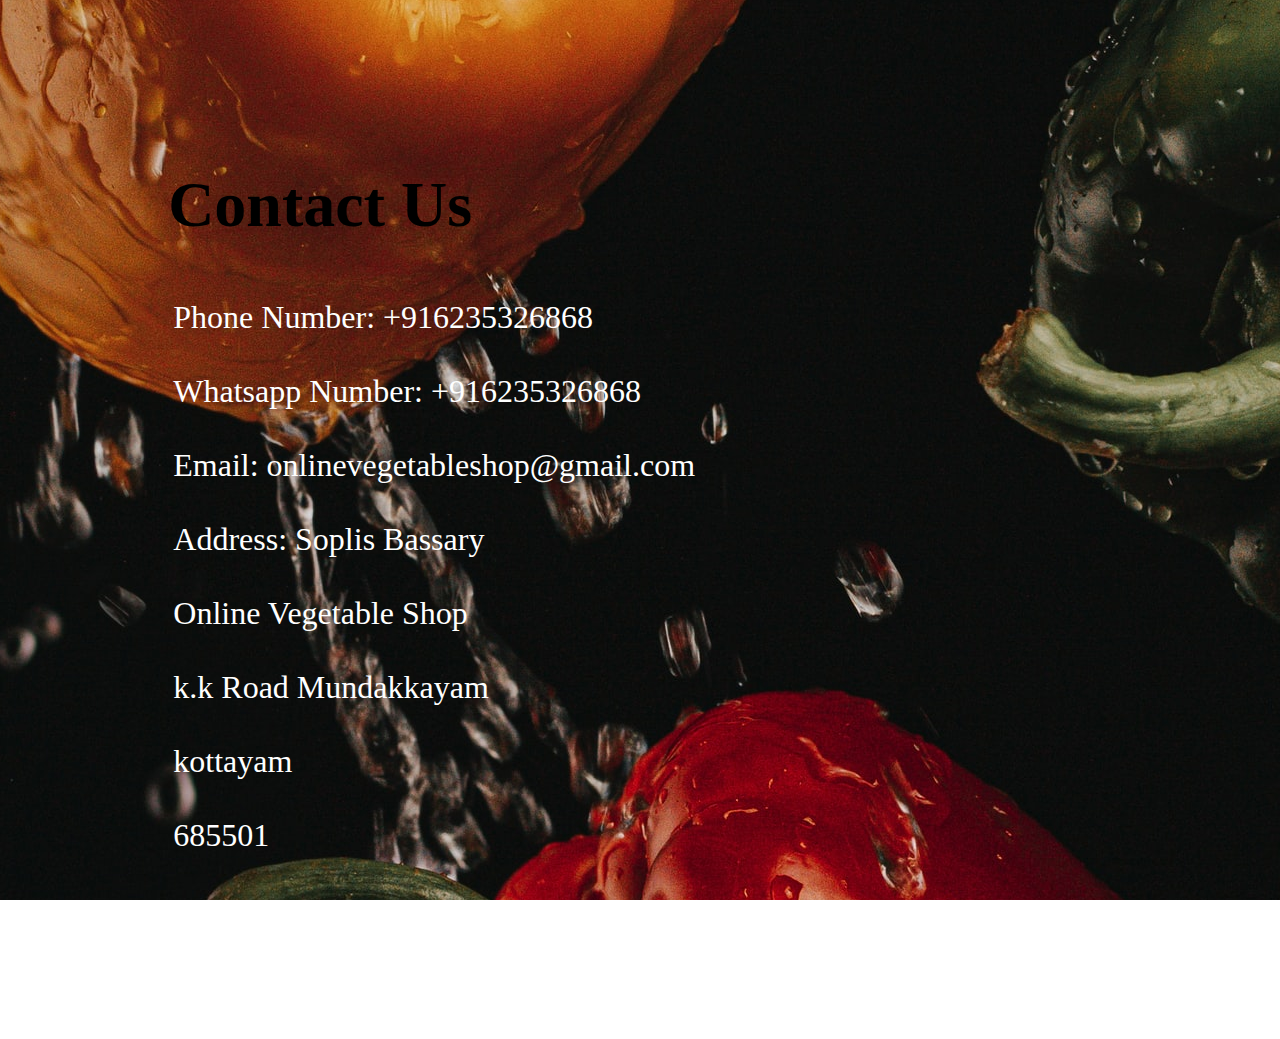
<file: contactus.html>
<!DOCTYPE html>
<html lang="en">
<head>
    <meta charset="UTF-8">
    <meta http-equiv="X-UA-Compatible" content="IE=edge">
    <meta name="viewport" content="width=device-width, initial-scale=1.0">
    <title>Contact Us</title>
</head>
<style>
    *{
        margin: 1%;
        padding: 1%;
    }
    body{
        padding: 10%;
        margin: 0%;
        background-image: url('./veg0.jpg');
        background-attachment: fixed;
        background-position: 30%;
        font-size: 200%;
        transition: -50%,-50%;
        
    }
    label{
        width: 100%;
        padding: 6px 15px;
        box-sizing: border-box;
        margin-bottom: 20px;
        font-size: 100%;
        color: #fff;
    }
</style>
<body>
    <h1>Contact Us</h1>
    <br>
    <label>Phone Number: +916235326868</label>
    <br><br>
    <label>Whatsapp Number: +916235326868</label>
    <br><br>
    <label>Email: onlinevegetableshop@gmail.com</label>
    <br><br>
    <label>Address:  Soplis Bassary</label><br><br>
    <label>        Online Vegetable Shop<label><br><br>
    <label>        k.k Road Mundakkayam<label><br><br>
    <label>        kottayam<label><br><br>
    <label>        685501<label><br><br>
</body>
</html>
</file>
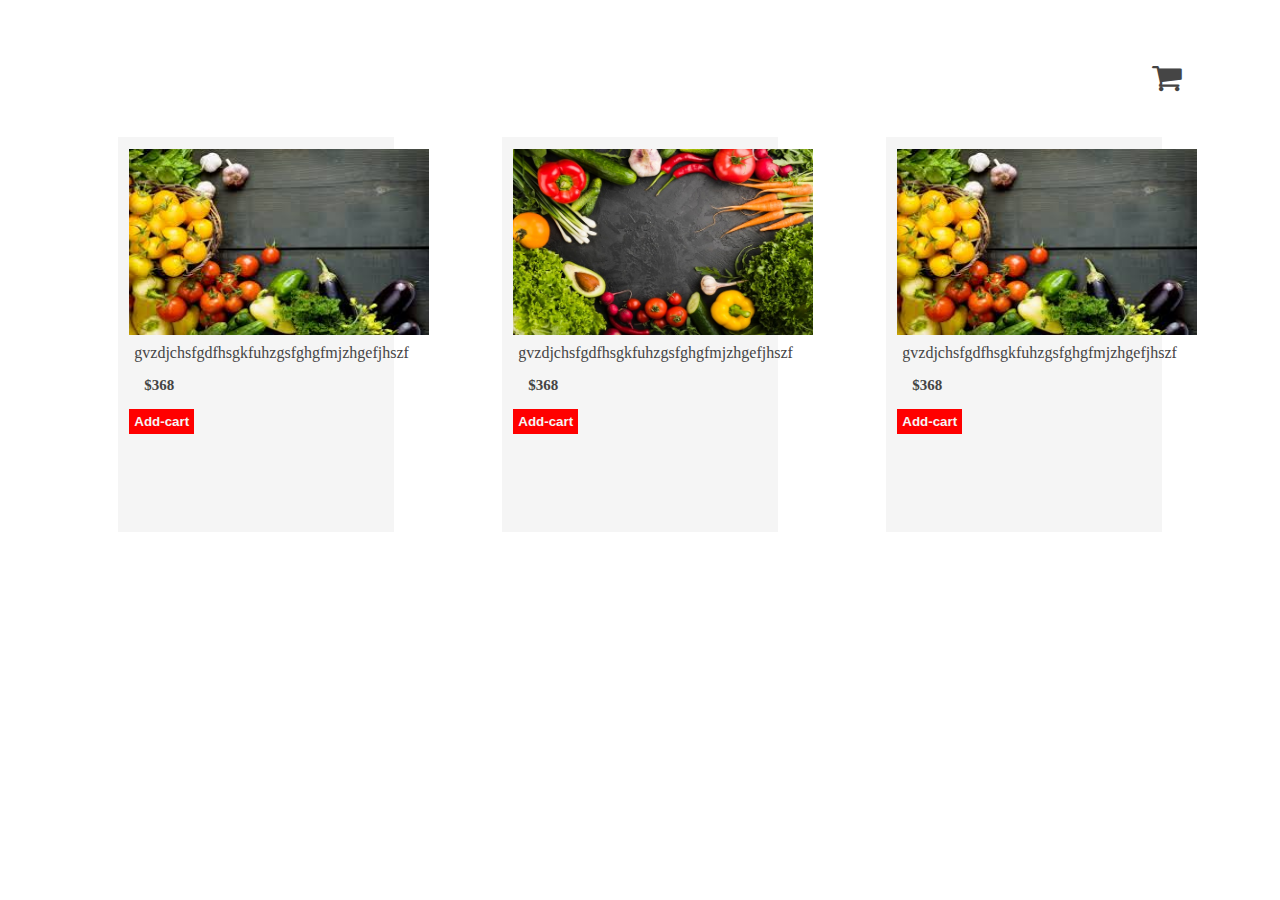
<file: product.html>
<!DOCTYPE html>
<html lang="en">
<head>
    <meta charset="UTF-8">
    <meta http-equiv="X-UA-Compatible" content="IE=edge">
    <meta name="viewport" content="width=device-width, initial-scale=1.0">
    <title>product</title>
    <style type="text/css">
        @import url('https://stackpath.bootstrapcdn.com/font-awesome/4.7.0/css/font-awesome.min.css');
        *{
            padding: 0;
            margin:0;
            color:#454545;
        }
        h1{
            width:3px;
            position:relative;
            top:60px;
            left:90%;
            cursor: pointer;
        }
        section{
            width:90%;
            height: 400px;
            display: flex;
            justify-content: space-around;
            margin: 100px auto;

        }
        section  div{
            width: 22%;
            height: 93%;
            background: #f5f5f5;
            padding: 1%;
            position: relative;
        }
        img{
            width: 300px;
            height: 186px;

        }
        p{
            margin: 5px;
        }
        h6{
            width: 50px;
            padding: 5px;
            margin: 10px;
            font-size: 15px;

        }
        button{
            padding: 5px;
            background: red;
            border: none;
            outline: none;
            font-weight: bold;
            color:#f5f5f5;
            cursor: pointer;
            
        }
        h1:before{
            content: attr(data-count);
            position:absolute;
            color:white;
            right: 16px;
            font-size: 15px;
            text-align: center;
            top: 12px;
            width:20px;
            height: 20px;
            background: red;
            border-radius: 50%;
            opacity: 0;
        }
        h1.zero:before{
            opacity: 1;
        }

        section div span{
            position: absolute;
            top: 14px;
            left: 13px;
            background: red;
            width: 300px;
            height: 186px;
            display: none;

        }
        section div span img{
            width: 100%;
            height: 100%;
        }
        select div:nth-child(1)>span.active{
            animation: first 0.5s ease-in;
            z-index: 2;
            display: block;

        } select div:nth-child(2)>span.active{
            animation: second 0.5s ease-in;
            z-index: 2;
            display: block;
        }
        select div:nth-child(3)>span.active{
            animation: third 0.5s ease-in;
            z-index: 2;
            display: block;
        }
       @keyframes first{
           to{
               width: 300px;
               height: 20px;
               left: 1290px;
               top: -70px;

           }
       }
       @keyframes second{
           to{
               width: 300px;
               height: 20px;
               left: 948px;
               top: -70px;
               
           }
       }
       @keyframes third{
           to{
               width: 300px;
               height: 20px;
               left: 606px;
               top: -70px;
               
           }
       }
        .select{
            width: 60%;
            height: 588px;
            padding: 5%;
            background: #222;
            position: absolute;
            top: -1000px;
            left: 20%;
            transition: 0.5s;
            overflow: auto;
            margin: auto;
        }
        .select.display{
            top: 10px;

        }
        .select div{
             width:100%;
             height:200px;
             display: flex;
             padding: 5px;
             border: 1px solid white;
             position: relative;
             margin: 5px auto;

        }
        .select div img{
            width: 300px;
            height: 100%;

        }
        .select div p{
            padding: 35px;
            color: white;

        }
        .select div h6,
        .select div button{
            position: absolute;
            left: 45%;
            top: 50%;
            color: white;

        }
        .select div button{
            left: 60%;
            top: 55%;

        }
        .select div span{
            display: none;


        }

    </style>
</head>
<body>
    <h1><i class="fa fa-shopping-cart"></i></h1>
    <section>
        <div>
            <img src="veg2.jpg">
            <p>
                gvzdjchsfgdfhsgkfuhzgsfghgfmjzhgefjhszf
            </p>
            <h6> $368</h6>
            <span> </span>
            <button>Add-cart</button>
        </div>
        <div>
            <img src="veg1.jpg">
            <p>
                gvzdjchsfgdfhsgkfuhzgsfghgfmjzhgefjhszf
            </p>
            <h6> $368</h6>
            <span> </span>
            <button>Add-cart</button>
        </div>
        <div>
            <img src="veg2.jpg">
            <p>
                gvzdjchsfgdfhsgkfuhzgsfghgfmjzhgefjhszf
            </p>
            <h6> $368</h6>
            <span> </span>
            <button>Add-cart</button>
        </div>

    </section>
    <div class="select">
        

    </div>
    
    
</body>
</html>

<script type="text/javascript">
    var noti = document.querySelector('h1');
    var select = document.querySelector('.select');
    var button = document.getElementByIdTagName('button');
    for(but of button)
    {
        but.addEventListner('click',(e)=>{
             var add = Number(noti.getAttribute('data-count')|| 0);
             noti.setAttribute('data-count', add + 1);
             noti.classList.add('zero');

             //copy and paste element//
             var parent = e.target.parentNode;
             var clone = parent.cloneNode(true);
             select.appendChild(clone);
             clone.lastElementChild.InnerText = "buy-now";
             if (clone) {
                 noti.onclick =()=>{
                     select.classList.toggle('display')
                 }
             }


             //image animation to cart///
             var image = e.target.parentNode.querySelector('img');
             var span = e.target.parentNode.querySelector('span');
             var s_image = image.cloneNode(false);
             span.appendChild(s_image);
             span.classList.add('active');
             setTimeout(()=>{
                 span.removeChild(s_image);
                 span.classList.remove('active');
             } 500)

        })
    }



</script>
</file>
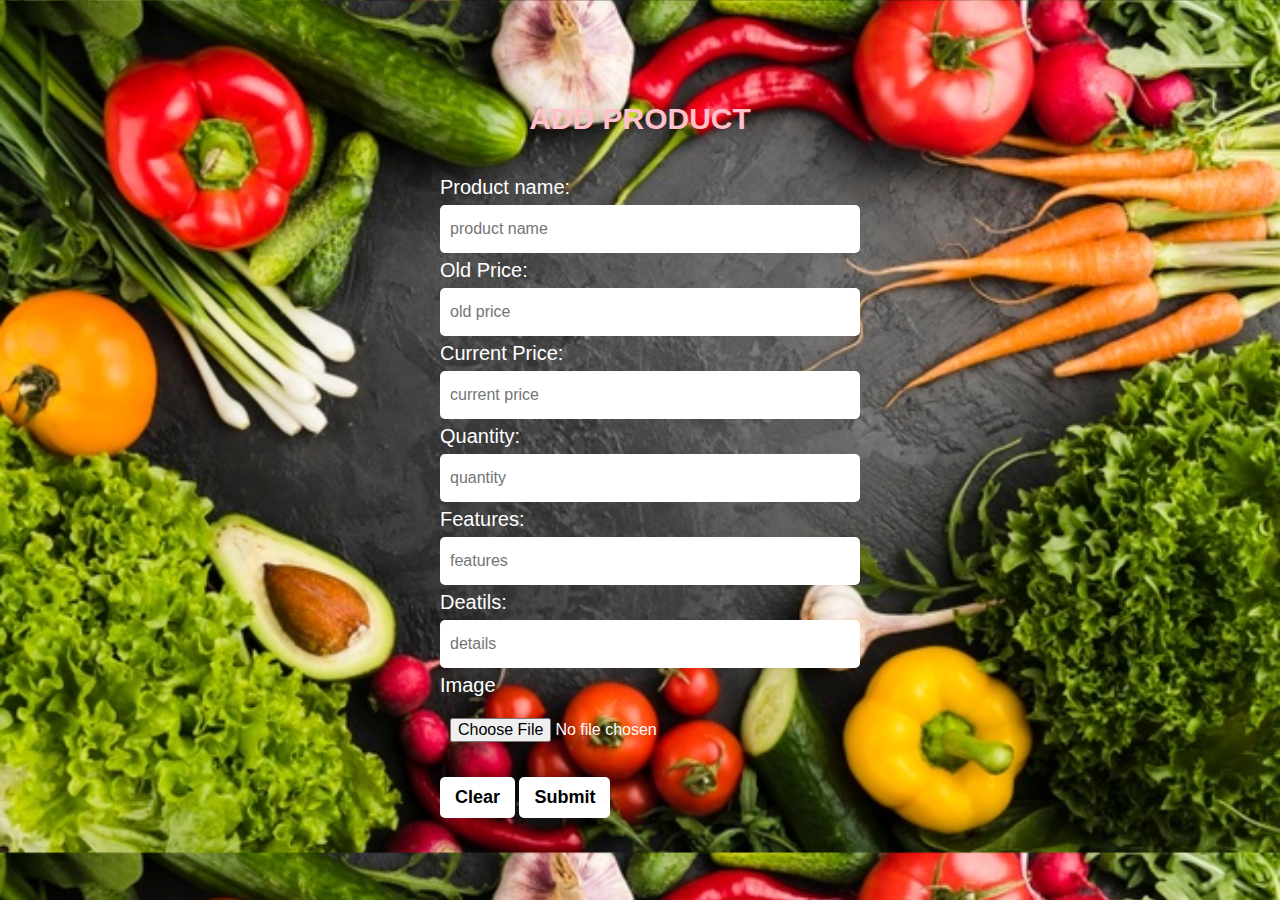
<file: product_add.html>
<!DOCTYPE html>
<html lang="en">
<head>
    <meta charset="UTF-8">
    <meta http-equiv="X-UA-Compatible" content="IE=edge">
    <meta name="viewport" content="width=device-width, initial-scale=1.0">
    <title>product</title>
    <style>
        *{
            padding: 0;
            margin: 0;
            font-family: sans-serif;
        }
        body{
            background: url('./veg1.jpg');
            background-size: cover;
            color: #fff;
        }
        .product{
            position: absolute;
            top: 50%;
            left: 50%;
            transform: translate(-50%, -50%);
            width: 400px;
        }
        .product h1{
            font-size: 30px;
            text-align: center;
            text-transform: uppercase;
            margin: 40px 0;
            color: pink;
        }
        .product p{
            font-size: 20px;
            margin: 6px 0;
        }
        .product input{
            font-size: 16px;
            padding: 15px 10px;
            width: 100%;
            border: 0;
            border-radius: 5px;
            outline: none;
        }
        .product button{
             background-color:#fff;
             color:black;
             border:2px solid #444;
             border-radius: 5px;
             padding: 10px 15px;
             border: 0;
             margin: 20px 0;
             font-size: 18px;
             font-weight: bold;
        }
        .product button:hover{
            color: pink;

        }
    </style>
</head>
<body>
    <div class="product">
        <h1>ADD PRODUCT</h1>
        <form action="addproductconn.php" method="post">
            <p>Product name:</p>
            <input type="text" name="pname" placeholder="product name">
            <p>Old Price:</p>
            <input type="text" name="oprice" placeholder="old price">
            <p>Current Price:</p>
            <input type="text" name=" cprice" placeholder="current price">
            <p>Quantity:</p>
            <input type="text" name="quantity" placeholder="quantity">
            <p>Features:</p>
            <input type="text" name="features" placeholder="features">
            <p>Deatils:</p>
            <input type="text" name="details" placeholder="details">
            <p>Image</p>
            <input type="file" name="image" placeholder="image">
            <button type="reset" value="clear">Clear</button>
            <button type="submit" value="Submit">Submit</button>
        </form>
    </div>
                        </div>
                    </div>
    
                </form>
    
    
            </div>
        </div>
    
    </section>
    
    
</body>
</html>
</file>
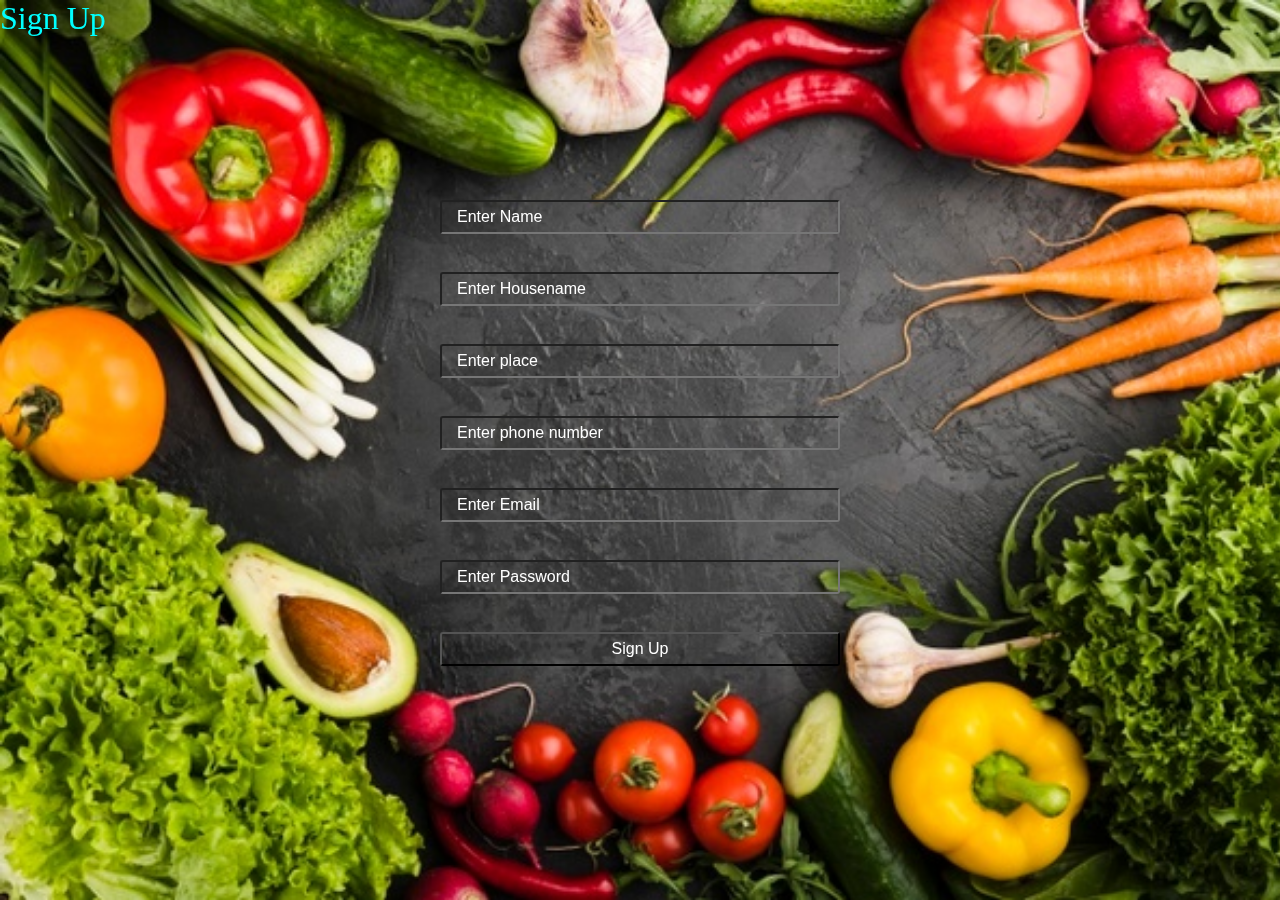
<file: registration.html>
<!DOCTYPE html>
<html lang="en">
<head>
    <meta charset="UTF-8">
    <meta http-equiv="X-UA-Compatible" content="IE=edge">
    <meta name="viewport" content="wnameth=device-wnameth, initial-scale=1.0">
    <title>sign up</title>
    
</head>
<style>
    *{
        margin: 0; 
        padding: 0;
    }
    
    body::before{
        content: '' ;
        position: fixed;
        width: 100vw;
        height: 100vh;
    }
    
    body {
        background: #ecf1f4;
        font-family: 'Times New Roman', Times, serif ;
        color:aqua;
        font-weight: normal;
        background-image: url('./veg1.jpg'); 
        background-repeat: no-repeat;
        background-image: center center;
        background-attachment: fixed;
        background-size: cover;
        position: fixed;
        align-items: center;
        text-align: center;

    }
    .registration {
        box-sizing: content-box;
        position: fixed;
        top: 50%;
        left: 50%;
       align-items: center;
        width: 400px;
        height: 500px;
        transform: translate(-50%, -50%);
    }
    .registration input{
        width: 100%;
        margin-bottom: 20px;
        top: 50%;
        left: 50%;
    }
    
    
    input{
        width: 100%;
        background: none;
        border: 1px solname #fff;
        border-radius: 3px;
        padding: 6px 15px;
        box-sizing: border-box;
        margin-bottom: 20px;
        font-size: 16px;
        color: #fff;
    }
    input [type="button"]
    { 
        background: red;
    border: 0;
    cursor: pointer;
    color: #3e3d3d;
    }
    
    input [type="submit"]: hover

    {background: #a4b15c; transition: .6s;
        font-size: 16px;
         font-weight: bold;
         margin: 20px 0;
    padding: 10px 15px;
    width: 50%;
    border-radius: 5px;
    border: 0;
    text-align: center;
    align-items: center;
    
    }
     ::placeholder{color: #fff;}
    .form-wrap{
        width:  320px ;
         background: #3e3d3d;
          padding: 40px 20px;
           box-sizing: border-box;
            position: fixed;
             left:50%; top: 50%; 
             transform: translate(-50%, -50%);
    }
             h1{text-align: center;
                color: aqua;
                  font-weight: normal;
                     margin-bottom: 20px ;

    }
</style>
<body> 
    <h1>Sign Up</h1>
   <div class ="registration" >
       <form action="regconn.php" method="post" text-align="center"  align-items="center ">
          
           <input type="text"  placeholder="Enter Name" name="name" required> 
           <br><br>
           <input type="text"  name="housename"  placeholder="Enter Housename"required><br><br>
           <input type="text"  placeholder="Enter place" name="place" required><br><br>
           <input type="number"  placeholder="Enter phone number" name="phoneno" required  ><br><br>
           <input type="email"  placeholder="Enter Email" name="email" required><br><br>
           <input type="password"  placeholder="Enter Password" name="password" required><br><br>
           <input type="submit"  value="Sign Up">
           <br>
       </form>
       <a href="home1.html"></a>
   </div>
</body>
</html>
</file>
